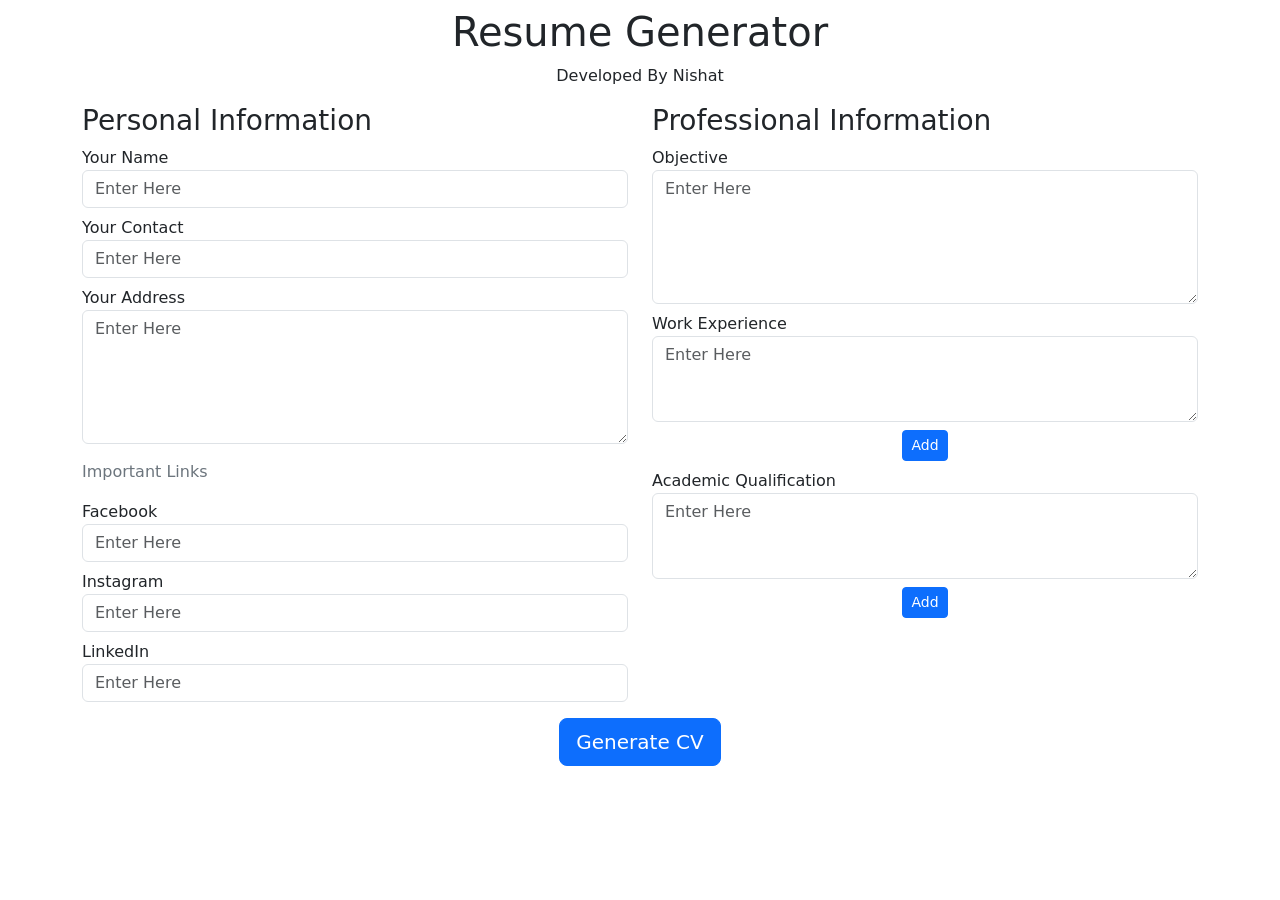
<file: resumeui/index.html>
<!DOCTYPE html>
<html lang="en">
  <head>
    <meta charset="UTF-8" />
    <meta http-equiv="X-UA-Compatible" content="IE=edge" />
    <meta name="viewport" content="width=device-width, initial-scale=1.0" />

    <title>Resume Generator</title>
    <link rel="stylesheet" href="style.css" />
    <link
      href="https://cdn.jsdelivr.net/npm/bootstrap@5.3.0-alpha1/dist/css/bootstrap.min.css"
      rel="stylesheet"
      integrity="sha384-GLhlTQ8iRABdZLl6O3oVMWSktQOp6b7In1Zl3/Jr59b6EGGoI1aFkw7cmDA6j6gD"
      crossorigin="anonymous"
    />
  </head>
  <body>
    <div class="container" id="cv-form">
      <h1 class="text-center my-2">Resume Generator</h1>
      <p class="text-center">Developed By Nishat</p>

      <div class="row">
        <div class="col-md-6">
          <h3>Personal Information</h3>

          <div class="form-group">
            <label for="nameField">Your Name</label>
            <input
              type="text"
              id="nameField"
              placeholder="Enter Here"
              class="form-control"
            />
          </div>

          <div class="form-group mt-2">
            <label for="nameField">Your Contact</label>

            <input
              type="text"
              id="contactField"
              placeholder="Enter Here"
              class="form-control"
            />
          </div>

          <div class="form-group mt-2">
            <label for="nameField">Your Address</label>
            <textarea
              type="text"
              id="addressField"
              placeholder="Enter Here"
              class="form-control"
              rows="5"
            ></textarea>
          </div>

          <p class="text-secondary my-3">Important Links</p>

          <div class="form-group mt-2">
            <label for="fbField">Facebook</label>

            <input
              type="text"
              id="fbField"
              placeholder="Enter Here"
              class="form-control"
            />
          </div>

          <div class="form-group mt-2">
            <label for="instaField">Instagram</label>

            <input
              type="text"
              id="instaField"
              placeholder="Enter Here"
              class="form-control"
            />
          </div>

          <div class="form-group mt-2">
            <label for="linkedField">LinkedIn</label>

            <input
              type="text"
              id="linkedField"
              placeholder="Enter Here"
              class="form-control"
            />
          </div>
        </div>
        <div class="col-md-6">
          <h3>Professional Information</h3>

          <div class="form-group mt-2">
            <label for="">Objective</label>
            <textarea
              id="objectiveField"
              rows="5"
              placeholder="Enter Here"
              class="form-control"
            ></textarea>
          </div>

          <div class="form-group mt-2" id="we">
            <label for="">Work Experience</label>
            <textarea
              rows="3"
              placeholder="Enter Here"
              class="form-control weField"
            ></textarea>

            <!-- new Textarea -->

            <div class="container text-center mt-2" id="weAddButton">
              <button onclick="addNewWEField()" class="btn btn-primary btn-sm">
                Add
              </button>
            </div>
          </div>

          <div class="form-group mt-2" id="aq">
            <label for="">Academic Qualification</label>
            <textarea
              rows="3"
              placeholder="Enter Here"
              class="form-control eqField"
            ></textarea>

            <div class="container text-center mt-2" id="aqAddButton">
              <button onclick="addNewAQField()" class="btn btn-primary btn-sm">
                Add
              </button>
            </div>
          </div>
        </div>
      </div>

      <div class="container text-center mt-3" id="">
        <button onclick="generateCV()" class="btn btn-primary btn-lg">
          Generate CV
        </button>
      </div>
    </div>

    <!-- cv template -->

    <div class="container" id="cv-template">
      <div class="row">
        <div class="col-md-4 text-center py-5 background">
          <!-- first col -->

          <img src="default.jpg" alt="" class="img-fluid myimg" />

          <div class="container">
            <p id="nameT1">Nishat Alam</p>
            <p id="contactT">+919667726759</p>
            <p id="addressT">123123 South Delhi, India</p>

            <hr />

            <p>
              <a id="fbT" href="#1"
                >https://www.facebook.com/profile.php?id=100023875028995</a
              >
            </p>
            <p>
              <a id="instaT" href="#1">https://www.instagram.com/nishatalam24/</a>
            </p>
            <p>
              <a id="linkedT" href="#1"
                >https://www.linkedin.com/in/nishat-alam-0bb021214/</a
              >
            </p>
          </div>
        </div>
        <div class="col-md-8 py-5">
          <!-- second col -->
          <h1 id="nameT2" class="text-center" style="font-weight: 980">Nishat Alam</h1>

          <!-- objective card -->

          <div class="card mt-4">
            <div class="card-header background">
              <h3>Objective</h3>
            </div>

            <div class="card-body">
              <p id="objectiveT">
                Lorem ipsum dolor sit amet consectetur adipisicing elit. Nam,
                sit optio totam laborum animi porro ipsa expedita non laboriosam
                illum explicabo quo magnam fugiat molestiae repellendus tenetur,
                ducimus quod aliquam ipsam? Consectetur, harum facere?
              </p>
            </div>
          </div>

          <!-- work experience -->

          <div class="card mt-4">
            <div class="card-header background">
              <h3>Work Experience</h3>
            </div>

            <div class="card-body">
              <ul id="weT">
                <li>
                  Lorem ipsum dolor, sit amet consectetur adipisicing elit.
                  Corrupti, totam.
                </li>
             
                <li>
                  Lorem ipsum dolor, sit amet consectetur adipisicing elit.
                  Corrupti, totam.
                </li>
              
         
                <li>
                  Lorem ipsum dolor, sit amet consectetur adipisicing elit.
                  Corrupti, totam.
                </li>
                 </ul>
            </div>
          </div>

          <!-- academic Qualification -->

          <div class="card mt-4">
            <div class="card-header background">
              <h3>Academic Qualification</h3>
            </div>

            <div class="card-body">
              <ul id="aqT">
                <li>
                  Lorem ipsum dolor, sit amet consectetur adipisicing elit.
                  Corrupti, totam.
                </li>
             
       
                <li>
                  Lorem ipsum dolor, sit amet consectetur adipisicing elit.
                  Corrupti, totam.
                </li>
              

                <li>
                  Lorem ipsum dolor, sit amet consectetur adipisicing elit.
                  Corrupti, totam.
                </li>
              </ul>
            </div>
          </div>

          <div class="container mt-3 text-center">
            <button onclick="printCV()" class="btn background">Print CV</button>
          </div>
        </div>
      </div>
    </div>

    <script
      src="https://cdn.jsdelivr.net/npm/bootstrap@5.3.0-alpha1/dist/js/bootstrap.bundle.min.js"
      integrity="sha384-w76AqPfDkMBDXo30jS1Sgez6pr3x5MlQ1ZAGC+nuZB+EYdgRZgiwxhTBTkF7CXvN"
      crossorigin="anonymous"
    ></script>
    <script src="script.js"></script>
  </body>
</html>
</file>
<file: resumeui/style.css>
/* body{
    background-color: aqua;
} */

#cv-form{
    /* display: none; */
}

#cv-template{
    display:none;
}

.myimg{
    /* border: 1px solid red; */
    border-radius: 50%;
    width: 200px;
}

.background{
    /* background-color: rgba(128, 129, 129, 0.281); */
    background: linear-gradient(#8a8a8a, #c4c4c4);
}
</file>
